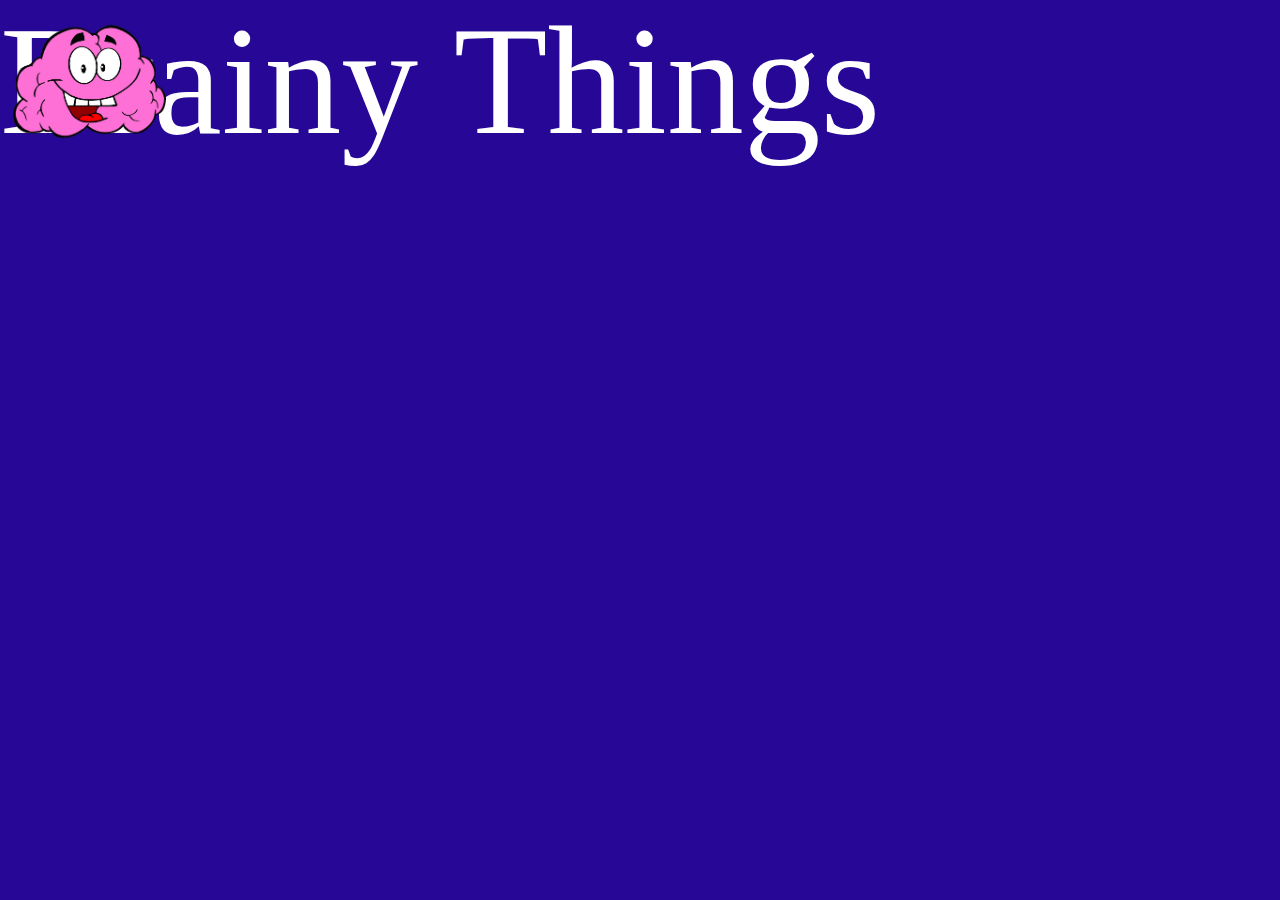
<file: archived_versions/version2/index.html>
<!DOCTYPE html>
<html>

<head>
    <title>Brainy Things</title>
    <link rel="shortcut icon" href="img/logo.png" type="image/x-icon">
    <link href="index.css" rel="stylesheet" type="text/css" />
</head>

<body>
    <div id="container">
        <div id="brainyThings">Brainy Things</div>
        <img id="logo" src="img/logo.png" alt="logo" />
        <svg viewBox="0 0 1000 500" preserveAspectRatio="none">
      <polygon id="table" points="100,400 900,400 1000,500 0,500" />
      
      <polygon class="cube" id="f1" points="800,425 815,420 815,440 800,445" />
      <polygon class="cube" id="f2" points="815,420 830,415 830,435 815,440" />
      <polygon class="cube" id="f3" points="830,415 845,410 845,430 830,435" />
      <polygon class="cube" id="f4" points="800,445 815,440 815,460 800,465" />
      <polygon class="cube" id="f5" points="815,440 830,435 830,455 815,460" />
      <polygon class="cube" id="f6" points="830,435 845,430 845,450 830,455" />
      <polygon class="cube" id="f7" points="800,465 815,460 815,480 800,485" />
      <polygon class="cube" id="f8" points="815,460 830,455 830,475 815,480" />
      <polygon class="cube" id="f9" points="830,455 845,450 845,470 830,475" />
  
      <polygon class="cube" id="l1" points="770,395 780,405 780,425 770,415" />
      <polygon class="cube" id="l2" points="780,405 790,415 790,435 780,425" />
      <polygon class="cube" id="l3" points="790,415 800,425 800,445 790,435" />
      <polygon class="cube" id="l4" points="770,415 780,425 780,445 770,435" />
      <polygon class="cube" id="l5" points="780,425 790,435 790,455 780,445" />
      <polygon class="cube" id="l6" points="790,435 800,445 800,465 790,455" />
      <polygon class="cube" id="l7" points="770,435 780,445 780,465 770,455" />
      <polygon class="cube" id="l8" points="780,445 790,455 790,475 780,465" />
      <polygon class="cube" id="l9" points="790,455 800,465 800,485 790,475" />
  
      <polygon class="cube" id="t1" points="770,395 785,390 795,400 780,405" />
      <polygon class="cube" id="t2" points="785,390 800,385 810,395 795,400" />
      <polygon class="cube" id="t3" points="800,385 815,380 825,390 810,395" />
      <polygon class="cube" id="t4" points="780,405 795,400 805,410 790,415" />
      <polygon class="cube" id="t5" points="795,400 810,395 820,405 805,410" />
      <polygon class="cube" id="t6" points="810,395 825,390 835,400 820,405" />
      <polygon class="cube" id="t7" points="790,415 805,410 815,420 800,425" />
      <polygon class="cube" id="t8" points="805,410 820,405 830,415 815,420" />
      <polygon class="cube" id="t9" points="820,405 835,400 845,410 830,415" />
      
      <polygon id="compBase" points="450,375 550,375 600,450 400,450" />
      <rect id="compScreen" x="350" y="175" width="300" height="200" />
    </svg>
    </div>
    <script src="index.js"></script>
</body>

</html>
</file>
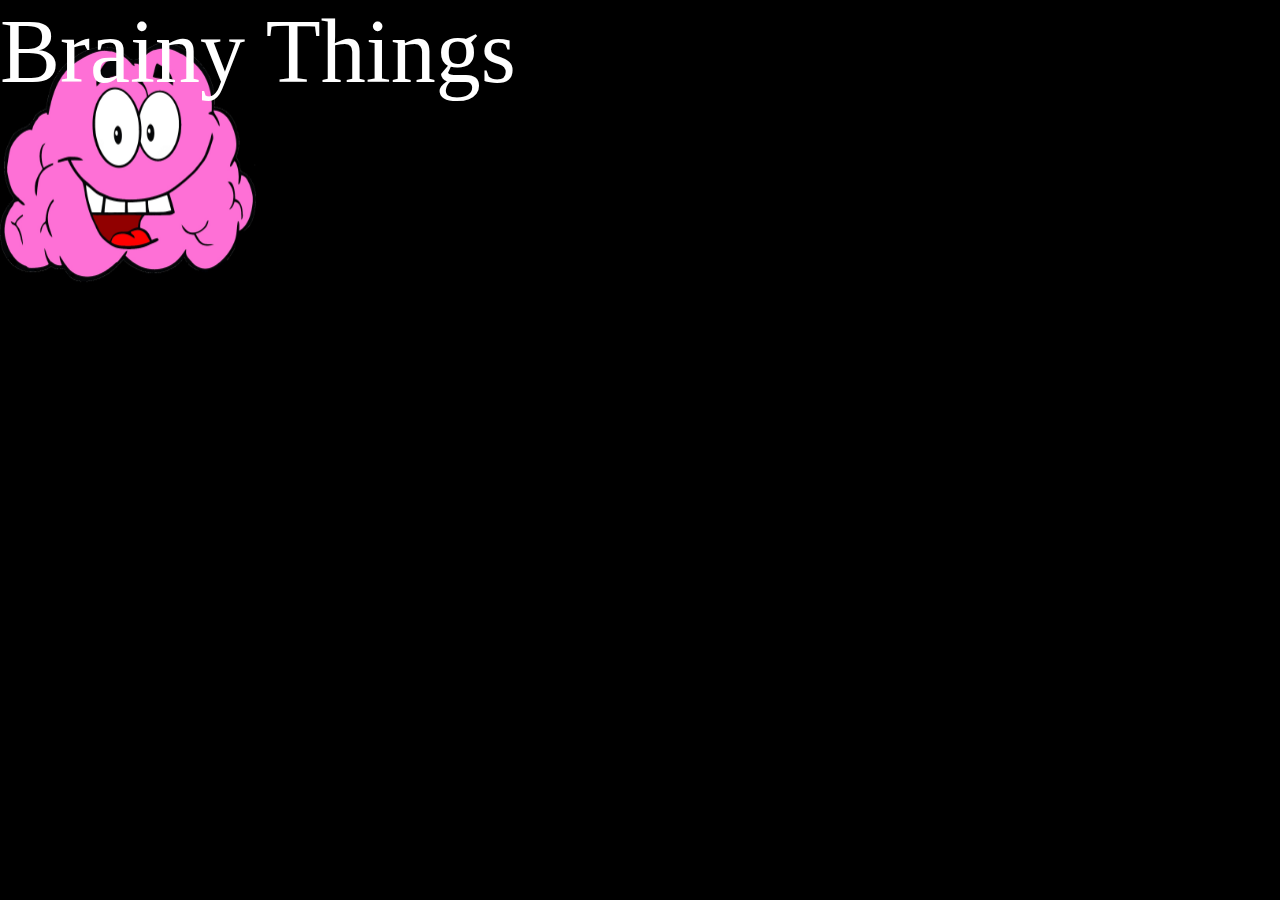
<file: archived_versions/version5/index.html>
<!DOCTYPE html>
<html lang="en">
<head>
  <title>Array</title>
  <link rel="shortcut icon" href="./img/logo.png" type="image/x-icon">
  <link rel="stylesheet" href="style.css">
  <link rel="stylesheet" href="animation.css">
</head>
<body>
  <img id="logo" src="./img/logo.png" alt="Logo">
  <div id="bt">Brainy Things</div>
  <div id="title">Fibonacci Numbers</div>
</body>
</html>
</file>
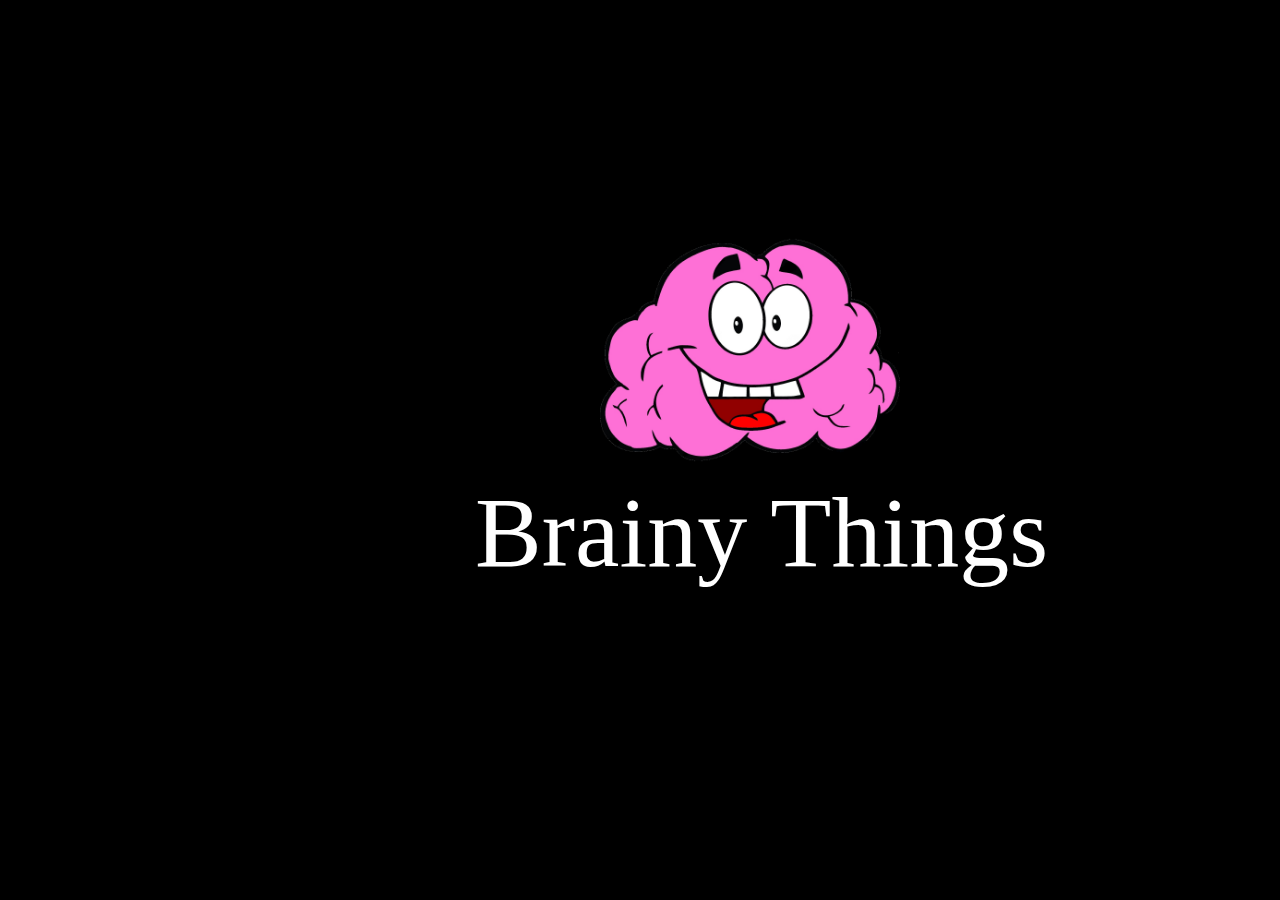
<file: archived_versions/version4/linked_list/singly_linked_list/inserting_node/index.html>
<!DOCTYPE html>
<html lang="en">
<head>
  <title>Inserting Node in a Singly Linked List</title>
  <link rel="stylesheet" href="style.css">
  <link rel="stylesheet" href="animation.css">
</head>
<body>
  <img src="../../../img/logo.png" alt="Logo" id="logo">
  <div id="bt">Brainy Things</div>
</body>
</html>
</file>
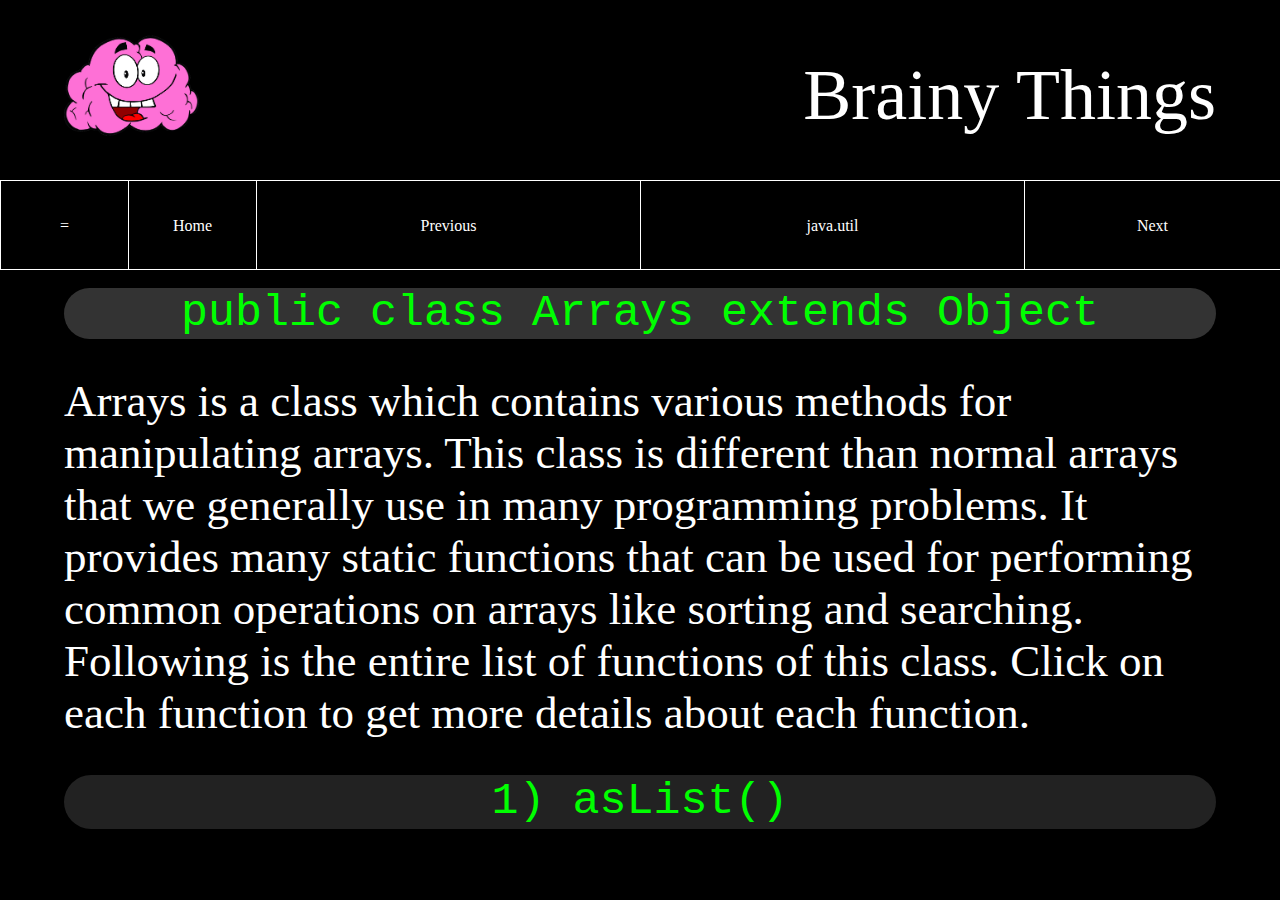
<file: java-util-Arrays.html>
<!doctype html>
<html>
<head>
<title>java.util.Arrays</title>
<link rel="stylesheet" href="style.css" />
<script>
  function show(elem){
    var s = document.getElementById(elem.id + "_").style;
    var h = s.display;
    if(h == "" || h == "none"){
      s.display = "inline-block";
    }else{
      s.display = "none";
    }
  }
</script>
</head>
<body>
<div id="header">
  <a href="#">
    <img id="logo" src="../logo.png" />
  </a>
  <div id="name">Brainy Things</div>
</div>
<div id="nav">
  <a id="nav_link1" href="">=</a>
  <a id="nav_link2" href="">Home</a>
  <a id="nav_link3" href="">Previous</a>
  <a id="nav_link4" href="">java.util</a>
  <a id="nav_link5" href="">Next</a>
</div>
<div id="article">
  <div class="code">
    public class Arrays extends Object
  </div>
  <div>
    Arrays is a class which contains various methods for manipulating arrays. This class is different than normal arrays that we generally use in many programming problems. It provides many static functions that can be used for performing common operations on arrays like sorting and searching. Following is the entire list of functions of this class. Click on each function to get more details about each function.
  </div>
  <div class="title" id="func1" onclick="show(this)">
    1) asList()
    <div class="hidden" id="func1_">
      Function declaration:<br>
      <div class="code_line">
      public static &lt;T&gt; List&lt;T&gt; asList(T... a)<br>
      </div>
      Parameters:<br>
      We can pass an array of 
      Return value:<br>
      This function returns a List of values present in the array or the comma separated values.
    </div>
  </div>
</div>
</body>
</html>
</file>
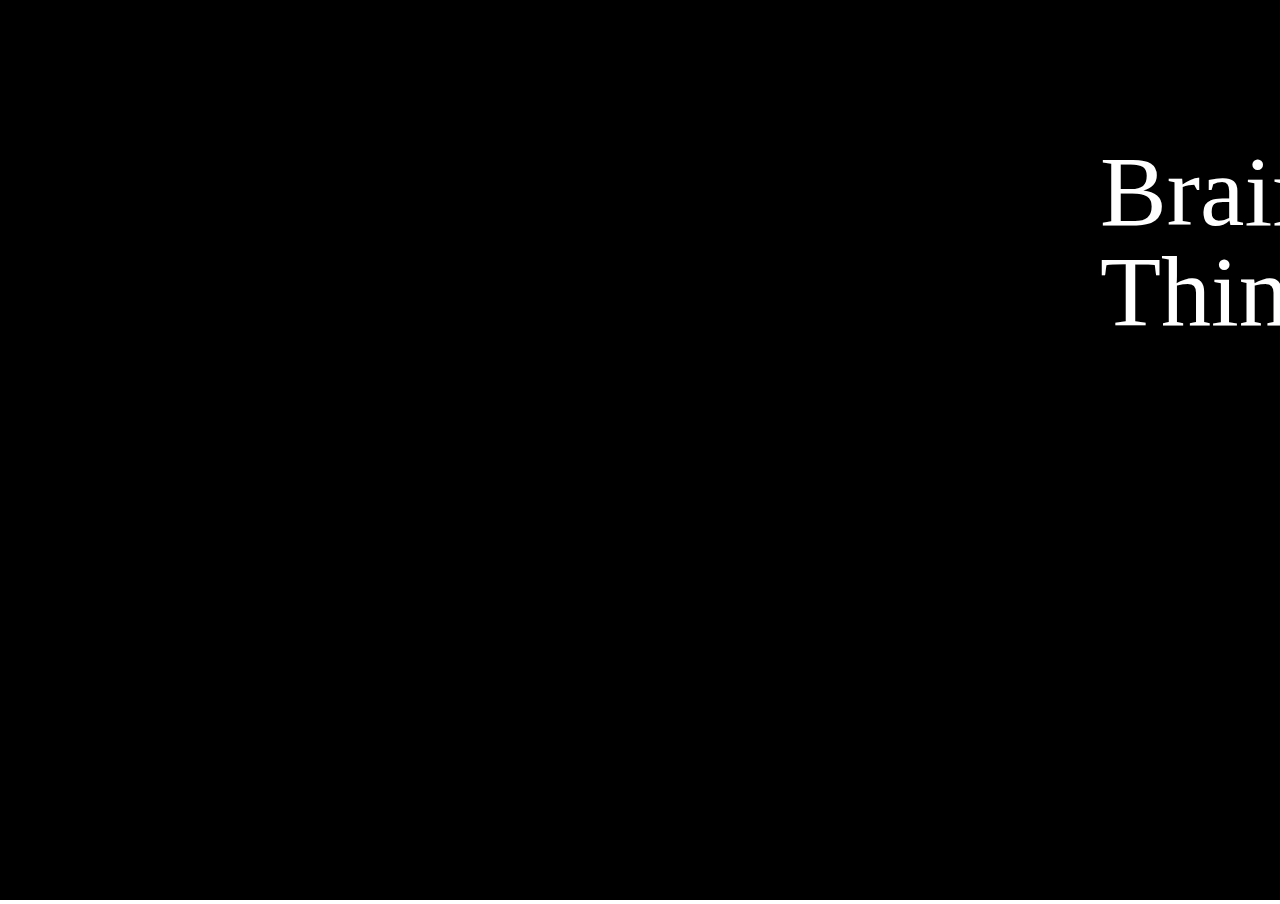
<file: archived_versions/version3/lis.html>
<!DOCTYPE html>
<html lang="en">
<head>
  <meta charset="UTF-8">
  <meta name="viewport" content="width=device-width, initial-scale=1.0">
  <title>Document</title>
  <link rel="stylesheet" href="css/lis.css" />
  <link rel="stylesheet" href="animation/lis.css" />
</head>
<body>
  <svg width="1000" height="500">
    <image id="logo" xlink:href="img/logo.png"
      x="400" y="150" width="200" height="200" />
    <text id="bt_b" x="1100" y="225">Brainy</text>
    <text id="bt_t" x="1100" y="325">Things</text>
  </svg>
</body>
</html>
</file>
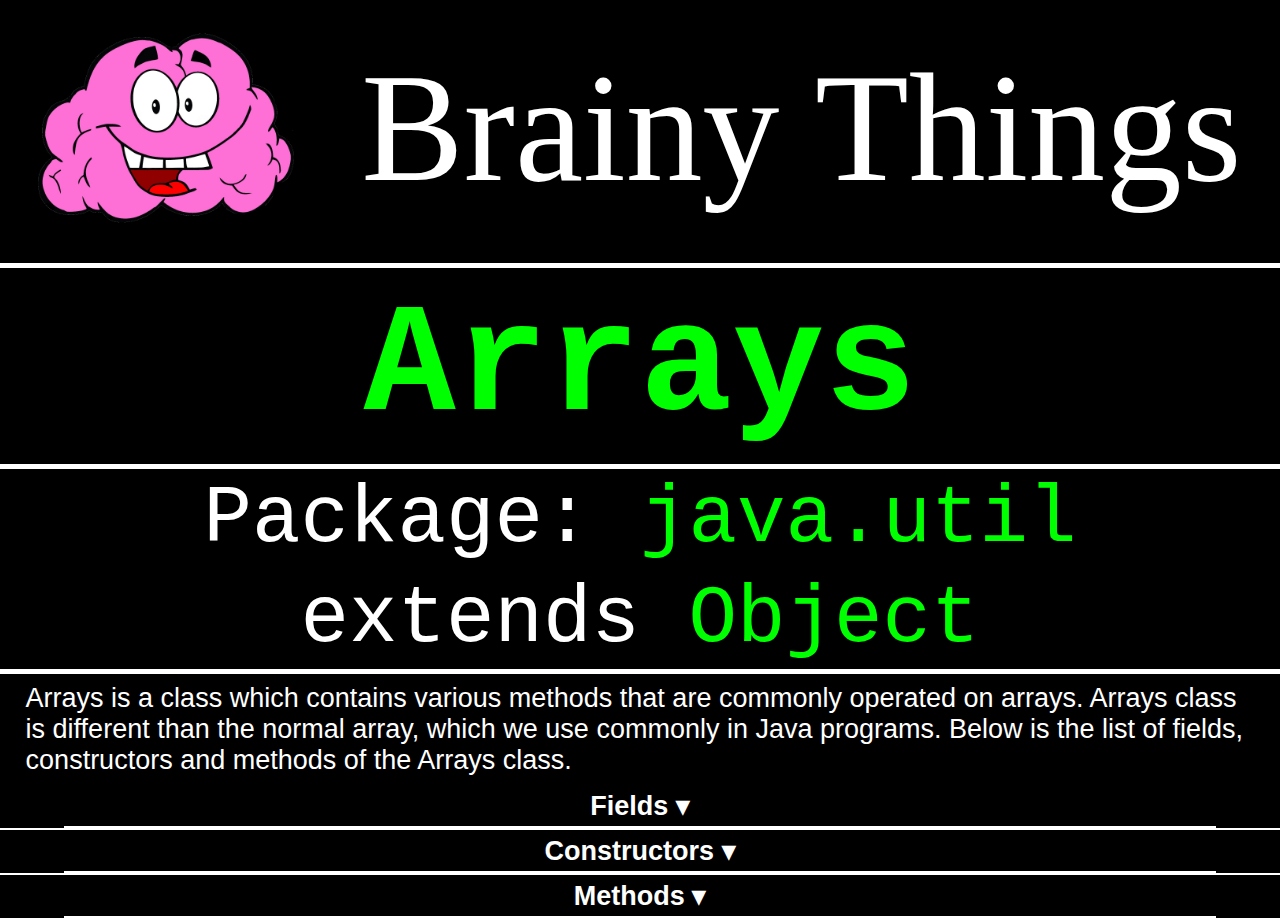
<file: java/util/Arrays.html>
<!DOCTYPE html>
<html>
<head>
  <title>java.util.Arrays</title>
  <link rel="stylesheet" type="text/css" href="../../css/java/master.css" />
</head>
<body>
  <a href="../../index.html">
    <div id="header">
      <img id="logo" src="../../img/logo.png" alt="logo" />
      <div id="brainyThings">Brainy Things</div>
    </div>
  </a>

  <div id="clsName">
    <span class="code">Arrays</span>
  </div>

  <div id="pkgName">
    Package: 
    <span class="code">
      <a href="../java.html">java</a>.<a href="util.html">util</a>
    </span>
  </div>

  <div id="extends">
    extends
    <a href="../lang/Object.html">
      <span class="code">Object</span>
    </a>
  </div>

  <div class="desc">
    Arrays is a class which contains various methods that are commonly operated on arrays. Arrays class is different than the normal array, which we use commonly in Java programs. Below is the list of fields, constructors and methods of the Arrays class.
  </div>

  <div id="fields">
    <div class="heading visible">Fields &#9662</div>
    <div class="invisible">
      None
    </div>
  </div>

  <div id="constructors">
    <div class="heading visible">Constructors &#9662</div>
    <div class="invisible">
      None
    </div>
  </div>

  <div id="methods">
    <div class="heading visible">Methods &#9662;</div>
    <div class="invisible">

      <div id="m1" class="content">
        <div class="code visible">&#9662; asList()</div>
        <div class="invisible">
          
          <br />
          <div class="syntax">
            <b>Syntax:</b>
            <div class="code">static &lt;T&gt; <a href="List.html">List</a>&lt;T&gt; asList(T... a)</div>
          </div>

          <br />
          <div class="desc">
            <b>Description:</b>
            Converts the given array into a fixed size wrapper List. You cannot add or remove elements to/from the list. You can overwrite the values in the list which updates the original array as well.
          </div>

          <br />
          <div>
            <b>Example</b>
            <pre class="example">
import java.util.*;

public class BrainyThings {
  public static void main(String[] args) {
    
    Integer[] a = {1, 4, 2, 3, 5};
    
    List&lt;Integer&gt; l = Arrays.asList(a);
    System.out.println(l);
    System.out.println(Arrays.toString(a));

    l.set(2, 8);
    System.out.println(l);
    System.out.println(Arrays.toString(a));
  }
}</pre>
          </div>
          <div class="animate">
            
          </div>
        </div>
      </div>
    </div>
  </div>

  <script type="text/javascript" src="../../js/java/master.js"></script>
</body>
</html>
</file>
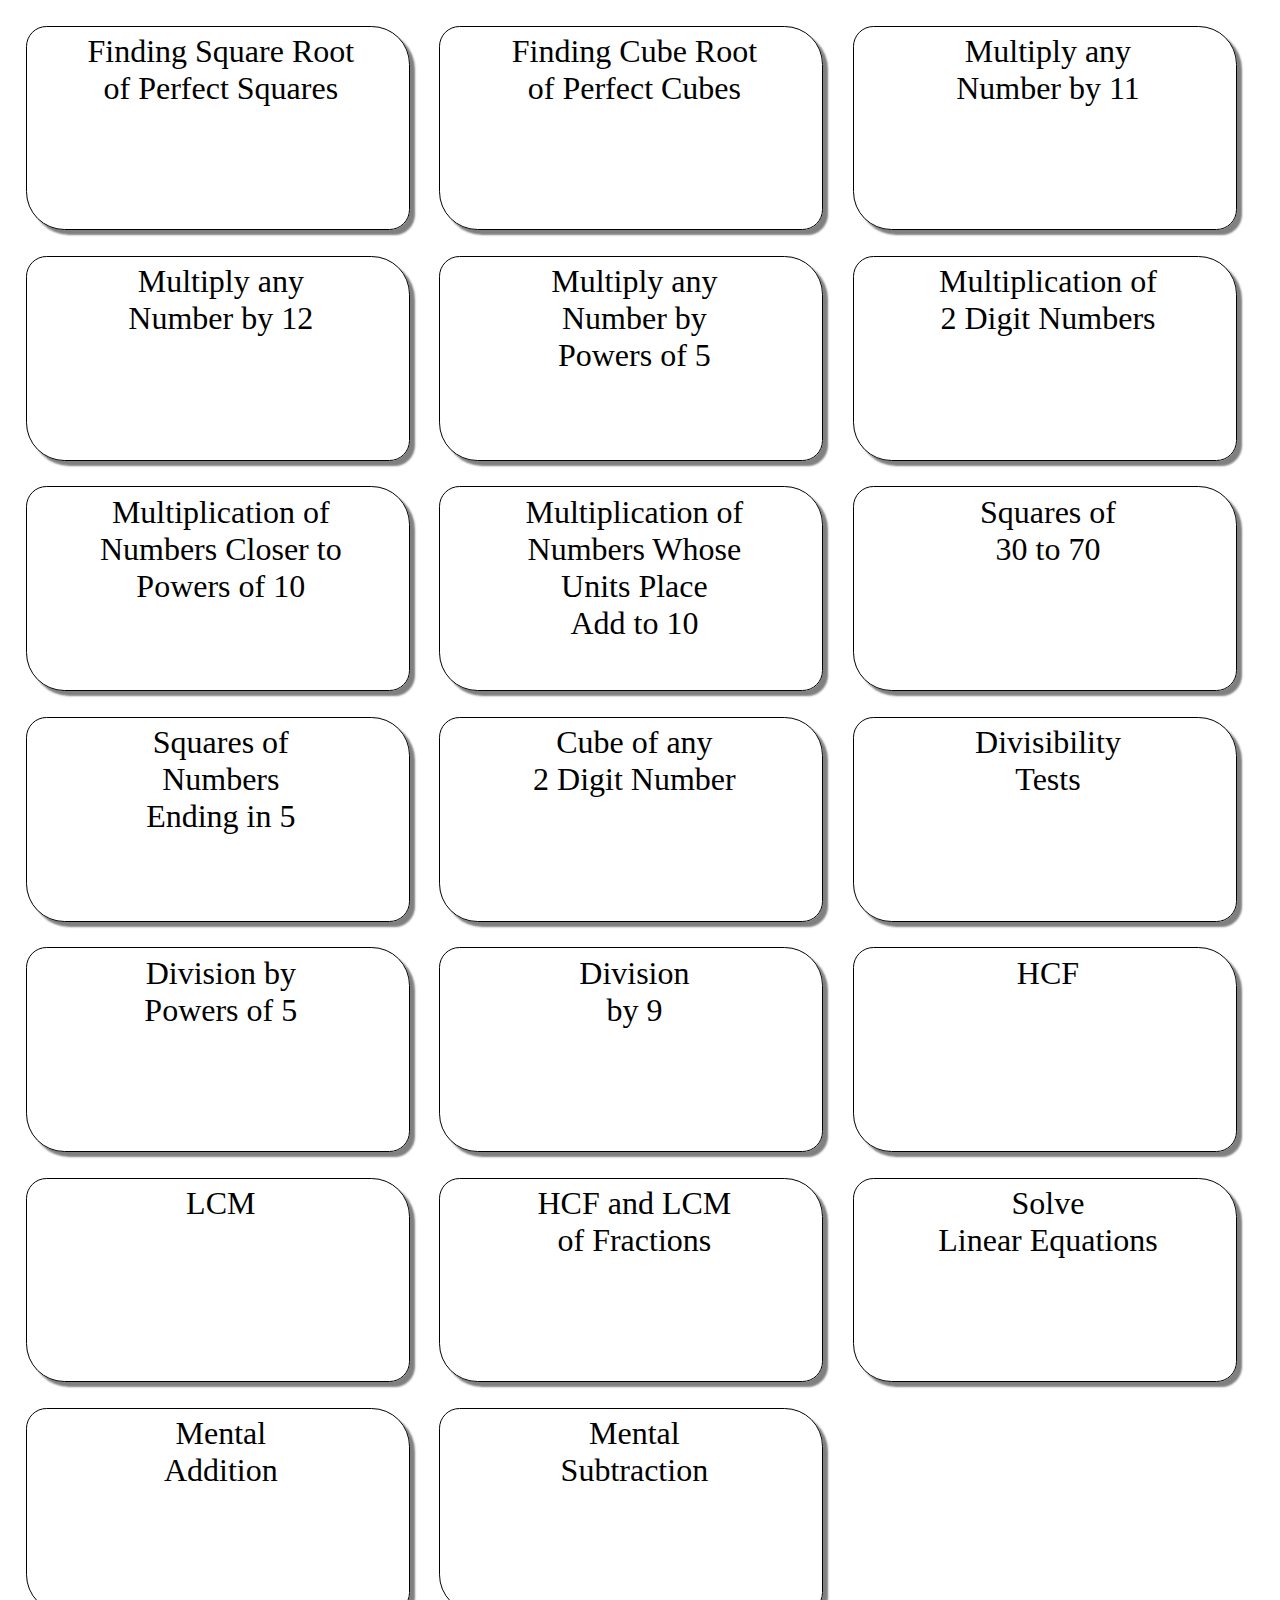
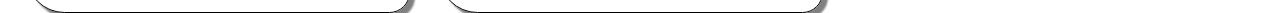
<file: archived_versions/version2/math/mental_math.html>
<!DOCTYPE html>
<html lang="en">

<head>
    <title>Document</title>
    <style>
        * {
            box-sizing: border-box;
            margin: 0;
            padding: 0;
        }
        
        #close {
            background-color: crimson;
            border-radius: 50%;
            display: none;
            float: right;
            font-size: 3vw;
            line-height: 5vw;
            height: 5vw;
            text-align: center;
            width: 5vw;
        }
    </style>
</head>

<body>
    <div id="close">X</div>
    <div class="hide" id="sqrt">

    </div>
    <div class='divs'></div>
    <div class='divs'></div>
    <div class='divs'></div>
    <div class='divs'></div>
    <div class='divs'></div>
    <div class='divs'></div>
    <div class='divs'></div>
    <div class='divs'></div>
    <div class='divs'></div>
    <div class='divs'></div>
    <div class='divs'></div>
    <div class='divs'></div>
    <div class='divs'></div>
    <div class='divs'></div>
    <div class='divs'></div>
    <div class='divs'></div>
    <div class='divs'></div>
    <div class='divs'></div>
    <div class='divs'></div>
    <div class='divs'></div>
    <script src="mental_math.js"></script>
</body>

</html>
</file>
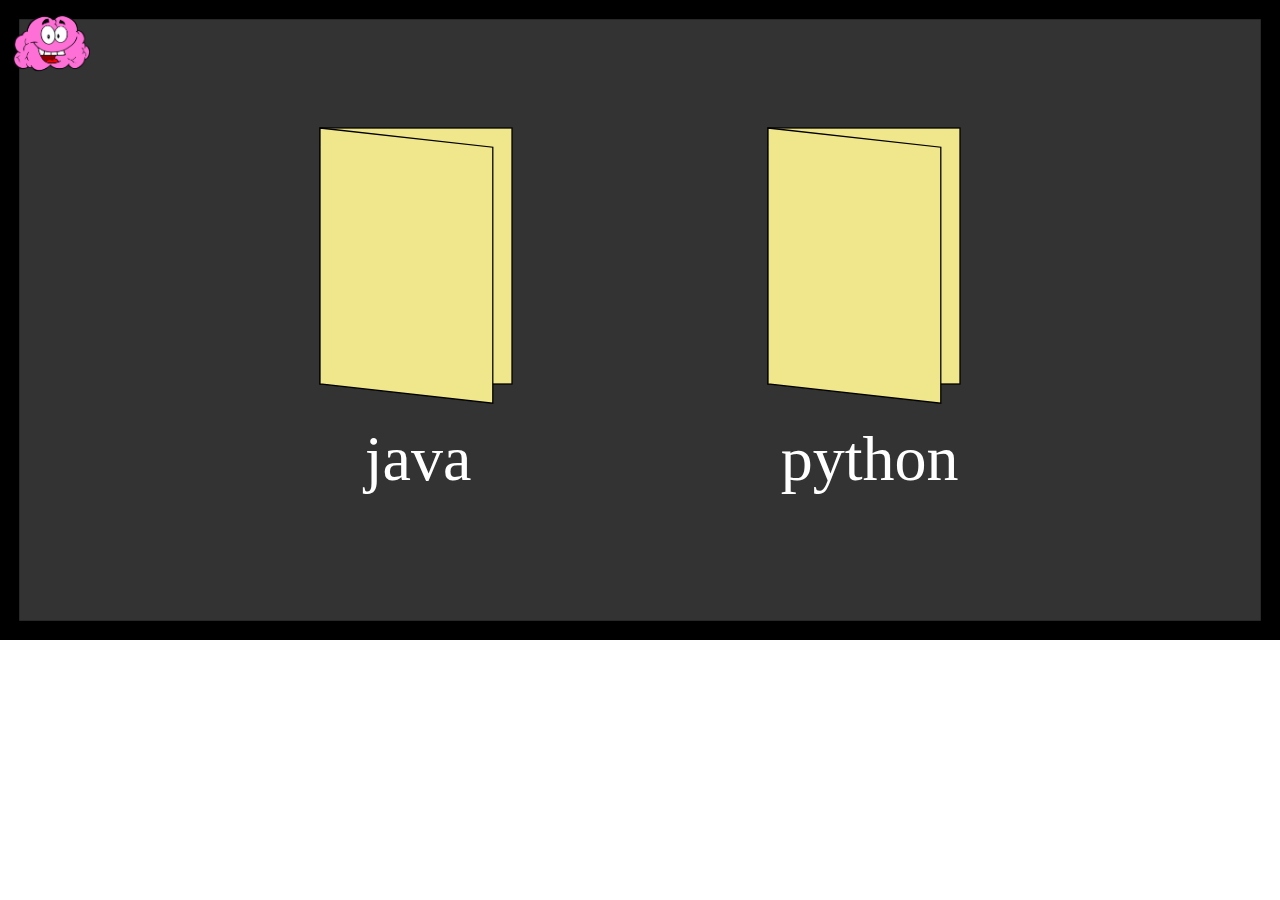
<file: archived_versions/version2/programming/programming.html>
<!DOCTYPE html>
<html lang="en">

<head>
    <title>Programming</title>
    <link rel="shortcut icon" href="../img/logo.png" type="image/x-icon">
    <link rel="stylesheet" href="programming.css">
    <link rel="stylesheet" href="../master.css">
</head>

<body>
    <div id="logo">
        <a href="../index.html">
            <img src="../img/logo.png" alt="logo" />
        </a>
        <div id="brainyThings">Brainy Things</div>
    </div>
    <svg viewBox="0 0 1000 500" preserveAspectRatio="none">
        <rect id="compScreen" x="0" y="0" width="1000" height="500" />
        
        <rect class="java folder" x="250" y="100" width="150" height="200" />
        <polygon class="java folder" points="250,100 385,115 385,315 250,300" />
        <text class="java" x="285" y="375">java</text>

        <rect class="python folder" x="600" y="100" width="150" height="200" />
        <polygon class="python folder" points="600,100 735,115 735,315 600,300" />
        <text class="python" x="610" y="375">python</text>
    </svg>
    <script src="programming.js"></script>
</body>

</html>
</file>
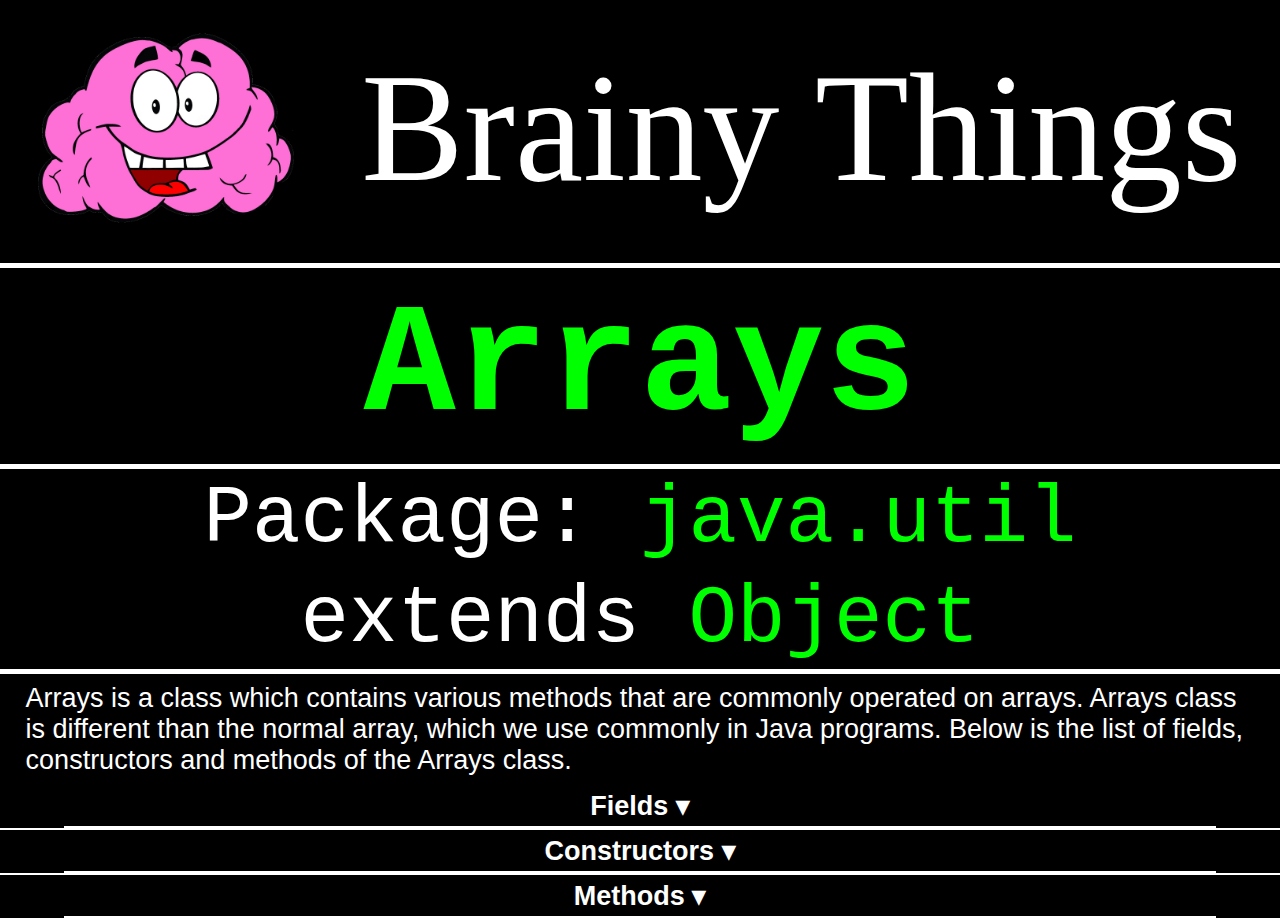
<file: archived_versions/version1/html/java/util/Arrays.html>
<!DOCTYPE html>
<html>
<head>
  <title>java.util.Arrays</title>
  <link rel="stylesheet" type="text/css" href="../../../css/java/master.css" />
</head>
<body>
  <a href="../../../index.html">
    <div id="header">
      <img id="logo" src="../../../img/logo.png" alt="logo" />
      <div id="brainyThings">Brainy Things</div>
    </div>
  </a>

  <div id="clsName">
    <span class="code">Arrays</span>
  </div>

  <div id="pkgName">
    Package: 
    <span class="code">
      <a href="../java.html">java</a>.<a href="util.html">util</a>
    </span>
  </div>

  <div id="extends">
    extends
    <a href="../lang/Object.html">
      <span class="code">Object</span>
    </a>
  </div>

  <div class="desc">
    Arrays is a class which contains various methods that are commonly operated on arrays. Arrays class is different than the normal array, which we use commonly in Java programs. Below is the list of fields, constructors and methods of the Arrays class.
  </div>

  <div id="fields">
    <div class="heading visible">Fields &#9662</div>
    <div class="invisible">
      None
    </div>
  </div>

  <div id="constructors">
    <div class="heading visible">Constructors &#9662</div>
    <div class="invisible">
      None
    </div>
  </div>

  <div id="methods">
    <div class="heading visible">Methods &#9662;</div>
    <div class="invisible">

      <div id="m1" class="content">
        <div class="code visible">&#9662; asList()</div>
        <div class="invisible">
          
          <br />
          <div class="syntax">
            <b>Syntax:</b>
            <div class="code">static &lt;T&gt; <a href="List.html">List</a>&lt;T&gt; asList(T... a)</div>
          </div>

          <br />
          <div class="desc">
            <b>Description:</b>
            Converts the given array into a fixed size wrapper List. You cannot add or remove elements to/from the list. You can overwrite the values in the list which updates the original array as well.
          </div>

          <br />
          <div>
            <b>Example</b>
            <pre class="example">
import java.util.*;

public class BrainyThings {
  public static void main(String[] args) {
    
    Integer[] a = {1, 4, 2, 3, 5};
    
    List&lt;Integer&gt; l = Arrays.asList(a);
    System.out.println(l);
    System.out.println(Arrays.toString(a));

    l.set(2, 8);
    System.out.println(l);
    System.out.println(Arrays.toString(a));
  }
}</pre>
          </div>
          <div class="animate">
            
          </div>
        </div>
      </div>
    </div>
  </div>

  <script type="text/javascript" src="../../../js/java/master.js"></script>
</body>
</html>
</file>
<file: archived_versions/version5/style.css>
* {
  margin: 0;
  padding: 0;
  position: absolute;
}

body {
  background-color: black;
  color: white;
  height: 100vh;
  width: 100vw;
  overflow: hidden;
}

.grid {
  height: 50vh;
  width: 50vw;
  border: 1px solid white;
}

#logo {
  height: 36vh;
  width: 20vw;
}

#bt {
  font-size: 10vh;
}

#title {
  font-size: 0vh;
}

#what_is_an_array {
  font-size: 20vh;
}
</file>
<file: archived_versions/version5/animation.css>
#logo {
  animation-name: logo_animation;
  animation-duration: 7s;
  animation-delay: 0s;
  animation-fill-mode: forwards;
}

@keyframes logo_animation {
  0.00% {
    transform: translateY(24vh) translateX(200vw);
  }
  42.86% {
    transform: translateY(24vh) translateX(40vw);
  }
  57.14% {
    transform: translateY(24vh) translateX(40vw);
  }
  100.00% {
    transform: translateY(-100vh) translateX(40vw);
  }
}

#bt {
  animation-name: bt_animation;
  animation-duration: 7s;
  animation-delay: 0s;
  animation-fill-mode: forwards;
}

@keyframes bt_animation {
  0.00% {
    transform: translateY(55vh) translateX(200vw);
  }
  42.86% {
    transform: translateY(55vh) translateX(35vw);
  }
  57.14% {
    transform: translateY(55vh) translateX(35vw);
  }
  100.00% {
    transform: translateY(200vh) translateX(35vw);
  }
}

#title {
  animation-name: title_animation;
  animation-duration: 10s;
  animation-delay: 0s;
  animation-fill-mode: forwards;
}

@keyframes title_animation {
  0.00% {
    transform: translateY(36vh) translateX(36vw) scaleY(0) scaleX(0);
  }
  40.00% {
    transform: translateY(36vh) translateX(36vw) scaleY(0) scaleX(0);
  }
  60.00% {
    transform: translateY(36vh) translateX(36vw) scaleY(1) scaleX(1);
  }
  70.00% {
    transform: translateY(36vh) translateX(36vw) scaleY(1) scaleX(1);
  }
  100.00% {
    transform: translateY(36vh) translateX(-100vw) scaleY(1) scaleX(1);
  }
}
</file>
<file: archived_versions/version4/linked_list/singly_linked_list/inserting_node/style.css>
body {
  background-color: black;
}

* {
  margin: 0;
  padding: 0;
  overflow-x: hidden;
  overflow-y: hidden;
}

#logo {
  position: absolute;
  left: 600px;
  top: 200px;
  width: 300px;
  height: 300px;
}

#bt {
  position: absolute;
  color: white;
  font-size: 100px;
  top: 475px;
  left: 475px;
}
</file>
<file: archived_versions/version4/linked_list/singly_linked_list/inserting_node/animation.css>
#logo {
	animation: logo_anim 5s ease 0s 1 normal forwards running;
}

@keyframes logo_anim {
	0.00% {
		transform: matrix(1.0, 0.0, 0.0, 1.0, 950.0, 0.0);
	}
	60.00% {
		transform: matrix(1.0, 0.0, 0.0, 1.0, 0.0, 0.0);
	}
	80.00% {
		opacity: 1;
		transform: matrix(1.0, 0.0, 0.0, 1.0, 0.0, 0.0);
	}
	100.00% {
		opacity: 0.5;
		transform: matrix(0.5, 0.0, 0.0, 0.5, 700.0, 450.0);
	}
}

#bt {
	animation: bt_anim 5s ease 0s 1 normal forwards running;
}

@keyframes bt_anim {
	0.00% {
		transform: matrix(1.0, 0.0, 0.0, 1.0, 1080.0, 0.0);
	}
	60.00% {
		transform: matrix(1.0, 0.0, 0.0, 1.0, 0.0, 0.0);
	}
	80.00% {
		transform: matrix(1.0, 0.0, 0.0, 1.0, 0.0, 0.0);
	}
	100.00% {
		transform: matrix(1.0, 0.0, 0.0, 1.0, 0.0, 375.0);
	}
}
</file>
<file: style.css>
* {
  box-sizing: border-box;
  margin: 0;
  padding: 0;
  display: inline-block;
  position: absolute;
  border-collapse: collapse;
}

body {
  background-color: black;
  color: white;
  overflow-x: hidden;
}

#header {
  width: 100vw;
  height: 20vh;
  top: 0;
  left: 0;
}

#logo {
  width: 15vh;
  height: 15vh;
  top: 2vh;
  left: 5vw;
}

#name {
  top: 6vh;
  right: 5vw;
  font-size: 8vh;
}

#nav {
  width: 100vw;
  height: 10vh;
  top: 20vh;
}

a[id^="nav_link"] {
  width: 25vw;
  height: 10vh;
  border-top: 1px solid white;
  border-bottom: 1px solid white;
  border-left: 1px solid white;
  text-decoration: none;
  text-align: center;
  line-height: 10vh;
  color: white;
}

#nav_link1 {width: 10vw; left: 0;}
#nav_link2 {width: 10vw; left: 10vw;}
#nav_link3 {width: 30vw; left: 20vw;}
#nav_link4 {width: 30vw; left: 50vw;}
#nav_link5 {width: 20vw; left: 80vw;}

#article {
  width: 100vw;
  top: 30vh;
  font-size: 5vh;
}

#article * {position: static; margin: 2vh 5vw;}

.code {
  width: 90vw;
  border-radius: 5vw;
  text-align: center;
  font-family: courier;
  background-color: #333;
  color: #0f0;
}

.title {
  width: 90vw;
  padding: 0;
  border-radius: 5vw;
  text-align: center;
  font-family: courier;
  line-height: 6vh;
  background-color: #222;
  color: #0f0;
  cursor: pointer;
}

.hidden {
  display: none;
  overflow: hidden;
  color: yellow;
  font-family: serif;
  text-align: left;
}

.code_line {
  color: #0f0;
  font-family: courier;
}
</file>
<file: archived_versions/version3/css/lis.css>
body {
  margin: 0;
  padding: 0;
  overflow: hidden;
}

svg {
  background-color: black;
  height: 100vh;
  width: 100vw;
}

#logo {
  opacity: 0;
}

#bt_b, #bt_t {
  fill: white;
  stroke-width: 2;
  font-size: 100px;
}
</file>
<file: css/java/master.css>
* {
  background-color: inherit;
  box-sizing: border-box;
  color: white;
  font-family: sans-serif;
  font-size: 3vh;
  margin: 0;
  padding: 0;
}

body {
  background-color: black;
}

#header {
  border-bottom: 5px solid white;
}

#brainyThings {
  display: inline-block;
  font-family: "Times";
  position: absolute;
  right: 0;
}

.code {
  color: #00ff00;
  font-family: "Courier", monospace;
  font-size: 100%;
}

#clsName {
  border-bottom: 5px solid white;
  font-weight: bold;
  padding-bottom: 1vh;
  text-align: center;
}

#pkgName, #extends {
  font-family: "Courier", monospace;
  padding: 0.5vh 0;
  text-align: center;
}

#extends {
  border-bottom: 5px solid white;
}

a {
  color: inherit;
  font-family: inherit;
  font-size: inherit;
  text-decoration: none;
}

.heading {
  border-bottom: 2px solid white;
  color: inherit;
  font-weight: bold;
  padding: 0.5vh 0;
  text-align: center;
}

#fields, #constructors, #methods {
  border-bottom: 2px solid white;
  padding: 0 5vw;
}

.content {
  background-color: #222;
  border-radius: 5vw;
  border: 1px solid white;
  margin: 1vh 0;
  padding: 0.5vh 5vw;
}

.visible {
  cursor: pointer;
}

.invisible {
  display: none;
  margin: 1vh 0;
}

.desc {
  padding: 1vh 2vw;
}

.example {
  border: 1px solid white;
  font-family: "Courier", monospace;
  overflow-x: scroll;
}
</file>
<file: archived_versions/version2/programming/programming.css>
* {
    box-sizing: border-box;
    -moz-box-sizing: border-box;
    margin: 0;
    padding: 0;
}

#compScreen {
    fill: #333;
    stroke: black;
    stroke-width: 30px;
}

.folder {
    fill: khaki;
    stroke: black;
    stroke-width: 1px;
}

text {
    fill: white;
    font-size: 50px;
    font-family: 'Times New Roman', Times, serif;
}

rect.java {
    animation: rectJavaOpen 2s ease 0s 1 normal forwards paused;
}

polygon.java {
    animation: polyJavaOpen 2s ease 0s 1 normal forwards paused;
}

@keyframes rectJavaOpen {
    100% {
        x: 500;
        y: 0;
        width: 500px;
        height: 500px;
    }
}

@keyframes polyJavaOpen {
    100% {
        points:
    }
}
</file>
<file: archived_versions/version2/master.css>
* {
    box-sizing: border-box;
    -moz-box-sizing: border-box;
    -webkit-box-sizing: border-box;
    margin: 0;
    overflow: hidden;
    padding: 0;
}

#logo img {
    height: 6vw;
    left: 1vw;
    position: absolute;
    top: 0.5vh;
    width: 6vw;
    z-index: 1;
}

#brainyThings {
    color: white;
    right: 100vw;
    font-family: "Times";
    font-size: 6vw;
    line-height: 6vw;
    position: absolute;
    top: 0.5vh;
    transition: transform 1s ease 0s;
    -moz-transition: transform 1s ease 0s;
    -o-transition: transform 1s ease 0s;
    -webkit-transition: transform 1s ease 0s;
    width: 70vw;
}

#logo:hover #brainyThings {
    transform: translate3d(80vw, 0, 0);
    -moz-transform: translate3d(80vw, 0, 0);
    -o-transform: translate3d(80vw, 0, 0);
    -webkit-transform: translate3d(80vw, 0, 0);
}
</file>
<file: archived_versions/version1/css/java/master.css>
* {
  background-color: inherit;
  box-sizing: border-box;
  color: white;
  font-family: sans-serif;
  font-size: 3vh;
  margin: 0;
  padding: 0;
}

body {
  background-color: black;
}

#header {
  border-bottom: 5px solid white;
}

#brainyThings {
  display: inline-block;
  font-family: "Times";
  position: absolute;
  right: 0;
}

.code {
  color: #00ff00;
  font-family: "Courier", monospace;
  font-size: 100%;
}

#clsName {
  border-bottom: 5px solid white;
  font-weight: bold;
  padding-bottom: 1vh;
  text-align: center;
}

#pkgName, #extends {
  font-family: "Courier", monospace;
  padding: 0.5vh 0;
  text-align: center;
}

#extends {
  border-bottom: 5px solid white;
}

a {
  color: inherit;
  font-family: inherit;
  font-size: inherit;
  text-decoration: none;
}

.heading {
  border-bottom: 2px solid white;
  color: inherit;
  font-weight: bold;
  padding: 0.5vh 0;
  text-align: center;
}

#fields, #constructors, #methods {
  border-bottom: 2px solid white;
  padding: 0 5vw;
}

.content {
  background-color: #222;
  border-radius: 5vw;
  border: 1px solid white;
  margin: 1vh 0;
  padding: 0.5vh 5vw;
}

.visible {
  cursor: pointer;
}

.invisible {
  display: none;
  margin: 1vh 0;
}

.desc {
  padding: 1vh 2vw;
}

.example {
  border: 1px solid white;
  font-family: "Courier", monospace;
  overflow-x: scroll;
}
</file>
<file: archived_versions/version2/index.css>
* {
    margin: 0;
    padding: 0;
}

#logo {
    animation: logoAnimate 4s ease 0s 1 normal forwards running;
    -moz-animation: logoAnimate 4s ease 0s 1 normal forwards running;
    -o-animation: logoAnimate 4s ease 0s 1 normal forwards running;
    -webkit-animation: logoAnimate 4s ease 0s 1 normal forwards running;
    height: 12vw;
    left: 1vw;
    position: absolute;
    top: 0.5vh;
    width: 12vw;
    z-index: 1;
}

#brainyThings {
    animation: btAnimate 4s ease 0s 1 normal forwards running;
    -moz-animation: btAnimate 4s ease 0s 1 normal forwards running;
    -o-animation: btAnimate 4s ease 0s 1 normal forwards running;
    -webkit-animation: btAnimate 4s ease 0s 1 normal forwards running;
    color: white;
    font-family: "Times";
    font-size: 12vw;
    line-height: 12vw;
    position: absolute;
    top: 0.5vh;
    width: 70vw;
}

svg {
    animation: svgAnimate 2s ease 2s 1 normal forwards running;
    -moz-animation: svgAnimate 2s ease 2s 1 normal forwards running;
    -o-animation: svgAnimate 2s ease 2s 1 normal forwards running;
    -webkit-animation: svgAnimate 2s ease 2s 1 normal forwards running;
    background-color: rgb(38, 7, 150);
    height: 100vh;
    opacity: 0;
    width: 100vw;
}

#container {
    background-color: rgb(38, 7, 150);
    height: 100vh;
    overflow: hidden;
    position: relative;
    width: 100vw;
}

#table {
    fill: brown;
    stroke: black;
    stroke-width: 5px;
}

#compScreen {
    animation: screenAnimate 2s ease 0s 1 normal forwards paused;
    -moz-animation: screenAnimate 2s ease 0s 1 normal forwards paused;
    -o-animation: screenAnimate 2s ease 0s 1 normal forwards paused;
    -webkit-animation: screenAnimate 2s ease 0s 1 normal forwards paused;
    fill: #333;
    stroke: black;
    stroke-width: 10px;
    z-index: 10;
}

#f1,
#f3,
#f7,
#f9,
#l4,
#l5,
#l6,
#t2,
#t8 {
    fill: red;
}

#f2,
#l8,
#t3,
#t5,
#t7 {
    fill: blue;
}

#f4,
#f6,
#l1,
#l3,
#t6 {
    fill: green;
}

#f5,
#l7,
#l9,
#t4 {
    fill: yellow;
}

#f8,
#l2,
#t1,
#t9 {
    fill: white;
}

.cube {
    stroke: black;
    stroke-width: 1px;
}

@keyframes btAnimate {
    0% {
        transform: translate3d(22vw, 30vh, 0);
        -moz-transform: translate3d(22vw, 30vh, 0);
        -o-transform: translate3d(22vw, 30vh, 0);
        -webkit-transform: translate3d(22vw, 30vh, 0);
    }
    50% {
        transform: translate3d(22vw, 0, 0);
        -moz-transform: translate3d(22vw, 0, 0);
        -o-transform: translate3d(22vw, 0, 0);
        -webkit-transform: translate3d(22vw, 0, 0);
    }
    100% {
        transform: translate3d(-70vw, 0, 0);
        -moz-transform: translate3d(-70vw, 0, 0);
        -o-transform: translate3d(-70vw, 0, 0);
        -webkit-transform: translate3d(-70vw, 0, 0);
        animation-name: slideBT;
        -moz-animation-name: slideBT;
        -o-animation-name: slideBT;
        -webkit-animation-name: slideBT;
    }
}

@keyframes logoAnimate {
    0% {
        transform: translate3d(8vw, 30vh, 0);
        -moz-transform: translate3d(8vw, 30vh, 0);
        -o-transform: translate3d(8vw, 30vh, 0);
        -webkit-transform: translate3d(8vw, 30vh, 0);
    }
    50% {
        transform: translate3d(8vw, 0, 0);
        -moz-transform: translate3d(8vw, 0, 0);
        -o-transform: translate3d(8vw, 0, 0);
        -webkit-transform: translate3d(8vw, 0, 0);
    }
    100% {
        transform: translate3d(0, 0, 0);
        -moz-transform: translate3d(0, 0, 0);
        -o-transform: translate3d(0, 0, 0);
        -webkit-transform: translate3d(0, 0, 0);
    }
}

@keyframes svgAnimate {
    0% {
        opacity: 0;
    }
    100% {
        opacity: 1;
    }
}

@keyframes screenAnimate {
    0% {
        transform: translate3d(0, 0, 0) scale3d(1, 1, 1);
        -moz-transform: translate3d(0, 0, 0) scale3d(1, 1, 1);
        -o-transform: translate3d(0, 0, 0) scale3d(1, 1, 1);
        -webkit-transform: translate3d(0, 0, 0) scale3d(1, 1, 1);
    }
    100% {
        transform: translate3d(-1166.67px, -437.5px, 0) scale3d(3.33, 2.5, 1);
        -moz-transform: translate3d(-1166.67px, -437.5px, 0) scale3d(3.33, 2.5, 1);
        -o-transform: translate3d(-1166.67px, -437.5px, 0) scale3d(3.33, 2.5, 1);
        -webkit-transform: translate3d(-1166.67px, -437.5px, 0) scale3d(3.33, 2.5, 1);
    }
}

@keyframes shrinkLogo {
    0% {
        transform: translate3d(0, 0, 0) scale3d(1, 1, 1);
        -moz-transform: translate3d(0, 0, 0) scale3d(1, 1, 1);
        -o-transform: translate3d(0, 0, 0) scale3d(1, 1, 1);
        -webkit-transform: translate3d(0, 0, 0) scale3d(1, 1, 1);
    }
    100% {
        transform: translate3d(-3vw, -3vw, 0) scale3d(0.5, 0.5, 1);
        -moz-transform: translate3d(-3vw, -3vw, 0) scale3d(0.5, 0.5, 1);
        -o-transform: translate3d(-3vw, -3vw, 0) scale3d(0.5, 0.5, 1);
        -webkit-transform: translate3d(-3vw, -3vw, 0) scale3d(0.5, 0.5, 1);
    }
}
</file>
<file: archived_versions/version3/animation/lis.css>
#logo {
  animation: logoAnimate 10s ease 1s 1 normal forwards running;
}

@keyframes logoAnimate {
  10.00%, 40.00% {
    opacity: 1;
    transform: translate3d(0px, 0, 0);
  }
  60.00%, 80.00% {
    transform: translate3d(-200px, 0, 0);
    opacity: 1;
  }
  to {
    transform: translate3d(-600px, 0, 0);
    opacity: 1;
  }
}
#bt_b {
  animation: bt_bAnimate 6s ease 5s 1 normal forwards running;
}

@keyframes bt_bAnimate {
  33.33%, 66.67% {
    transform: translate3d(-650px, 0, 0);
  }
  to {
    transform: translate3d(0px, 0, 0);
  }
}
#bt_t {
  animation: bt_tAnimate 6s ease 5s 1 normal forwards running;
}

@keyframes bt_tAnimate {
  33.33%, 66.67% {
    transform: translate3d(-650px, 0, 0);
  }
  to {
    transform: translate3d(0px, 0, 0);
  }
}
</file>
